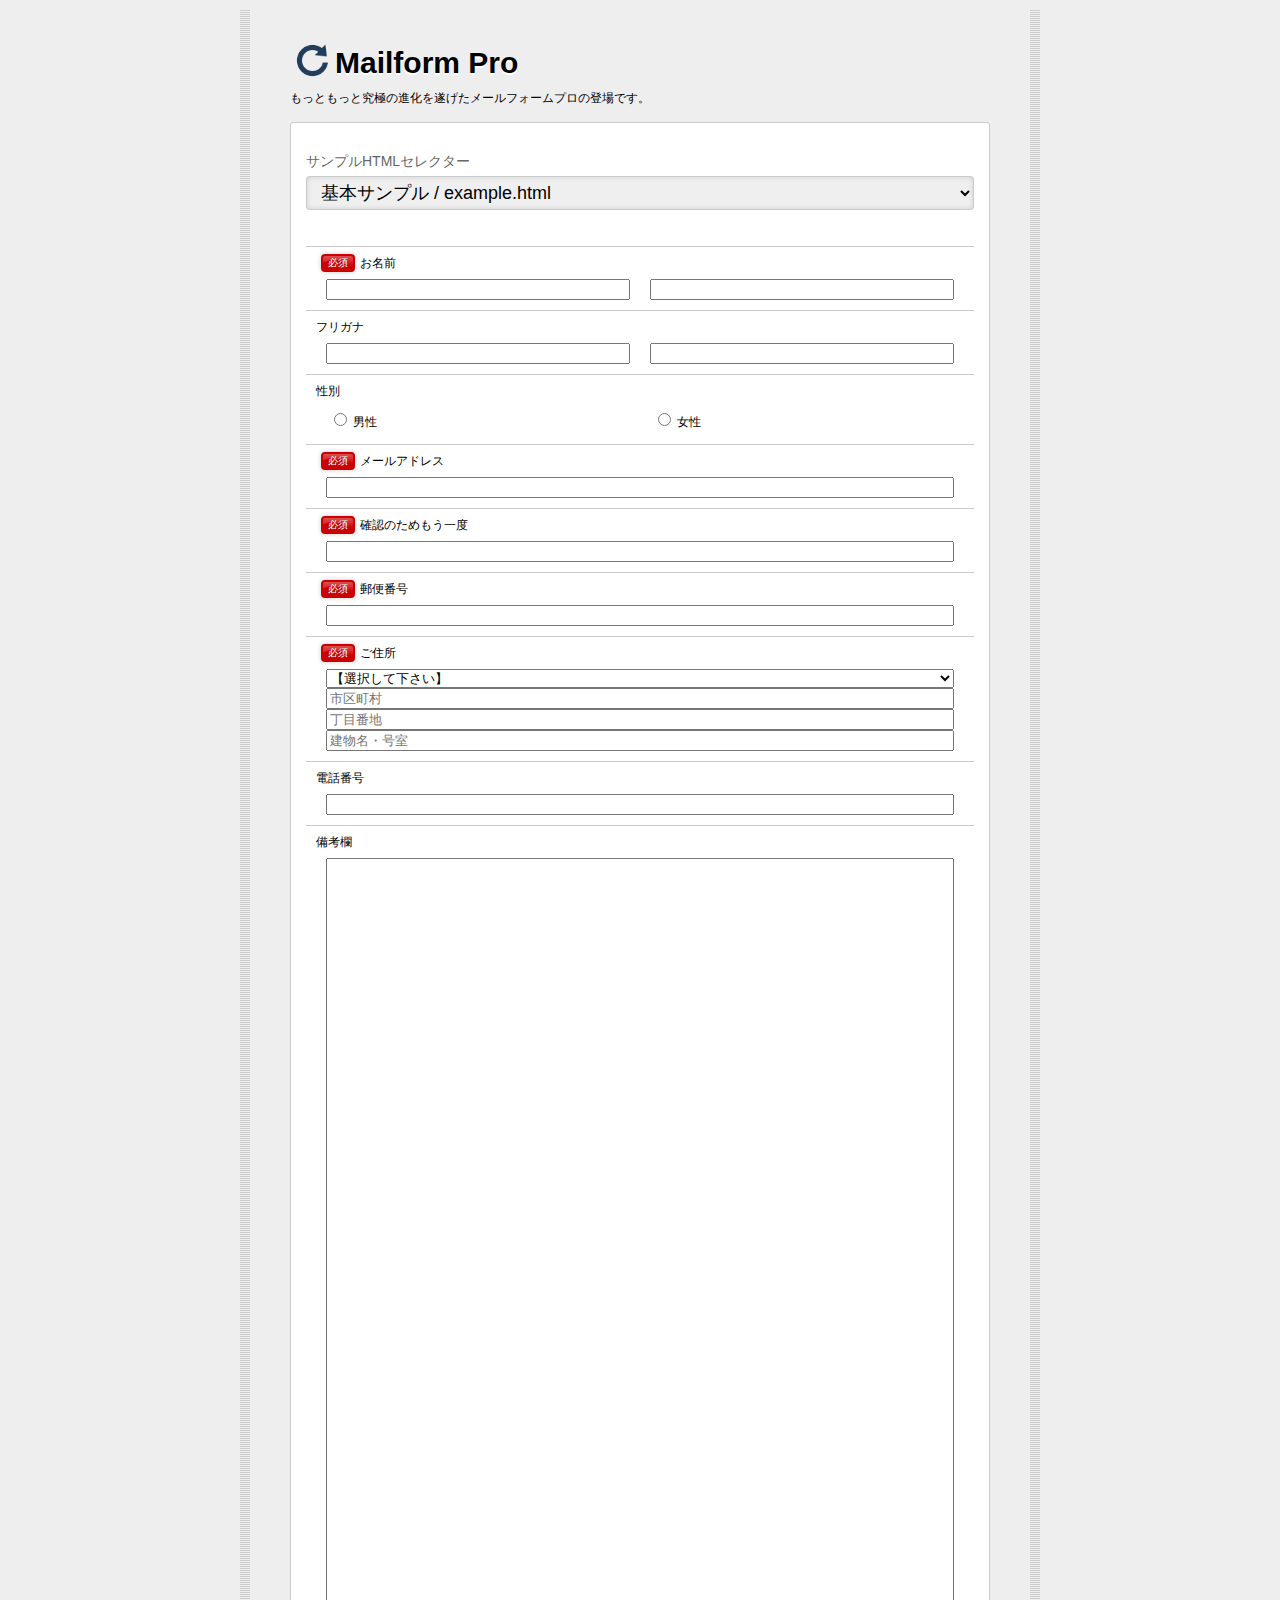
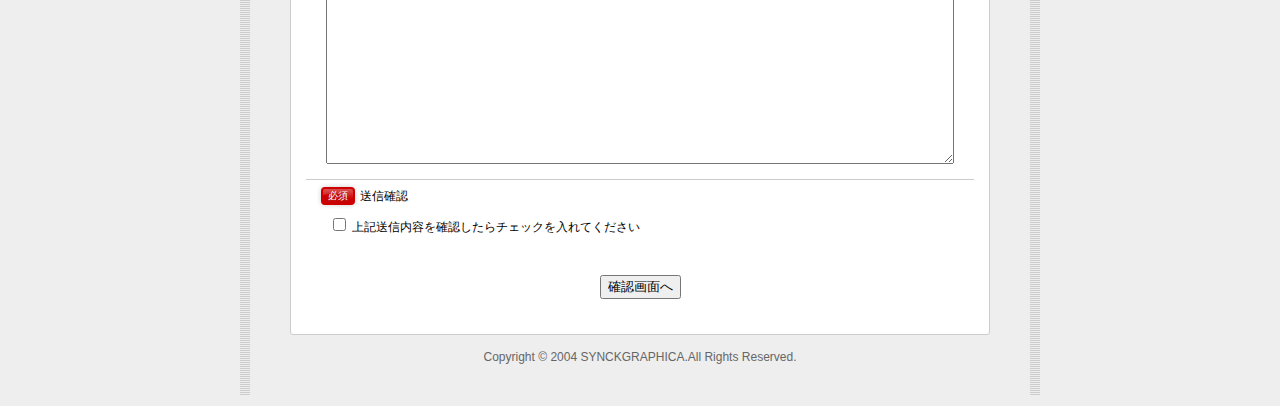
<file: contact/mailform/example.html>
<!DOCTYPE html>
<html xmlns="http://www.w3.org/1999/xhtml" xml:lang="ja" lang="ja">
	<head>
		<meta http-equiv="Content-Type" content="text/html; charset=utf-8">
		<meta name="viewport" content="width=320,initial-scale=1.0,user-scalable=no">
		<title>Mailform Pro</title>
<!--メールフォームプロ用CSS-->
<link rel="stylesheet" href="mfp.statics/mailformpro.css" type="text/css">
<!--/メールフォームプロ用CSS-->
		<link rel="stylesheet" href="mfp.statics/example.css" type="text/css">
	</head>
	<body>
		<div id="wrapper">
			<div id="header">
				<h1>Mailform Pro</h1>
				<p>もっともっと究極の進化を遂げたメールフォームプロの登場です。</p>
			</div>
			
			<div id="container">
				<script type="text/javascript" src="examples/example.js"></script>
<!--メールフォームプロ-->
<form id="mailformpro" action="mailformpro/mailformpro.cgi" method="POST">
	<dl class="mailform">
		<input type="hidden" name="お名前" data-unjoin="姓+ +名+（+セイ+ +メイ+）" value="">
		<dt class="mfp"><span class="must">必須</span>お名前</dt>
		<dd class="mfp">
			<div class="mfp_rows">
				<div class="mfp_col5">
					<input type="text" name="姓" data-kana="セイ" size="15" required="required">
				</div>
				<div class="mfp_col5">
					<input type="text" name="名" data-kana="メイ" size="15" required="required">
				</div>
			</div>
		</dd>
		<dt class="mfp">フリガナ</dt>
		<dd class="mfp">
			<div class="mfp_rows">
				<div class="mfp_col5">
					<input type="text" name="セイ" size="15" data-charcheck="zenkaku">
				</div>
				<div class="mfp_col5">
					<input type="text" name="メイ" size="15" data-charcheck="kana">
				</div>
			</div>
		</dd>
		
		<dt class="mfp">性別</dt>
		<dd class="mfp">
			<div class="mfp_rows">
				<div class="mfp_col5">
					<label><input type="radio" name="性別" value="男性"> 男性</label>
				</div>
				<div class="mfp_col5">
					<label><input type="radio" name="性別" value="女性"> 女性</label>
				</div>
			</div>
		</dd>
		<dt class="mfp"><span class="must">必須</span>メールアドレス</dt>
		<dd class="mfp">
			<div class="mfp_rows">
				<div class="mfp_col10">
					<input type="email" data-type="email" name="email" size="40" required="required">
				</div>
			</div>
		</dd>
		
		<dt class="mfp"><span class="must">必須</span>確認のためもう一度</dt>
		<dd class="mfp">
			<div class="mfp_rows">
				<div class="mfp_col10">
					<input type="email" data-type="email" name="confirm_email" data-post-disable="1" size="40" required="required">
				</div>
			</div>
		</dd>
		
		<dt class="mfp"><span class="must">必須</span>郵便番号</dt>
		<dd class="mfp">
			<input type="hidden" name="ご住所" data-unjoin="〒+郵便番号+\n+都道府県+市区町村+丁目番地" value="">
			<div class="mfp_rows">
				<div class="mfp_col10">
					<input type="text" name="郵便番号" size="30" required="required" data-address="都道府県,市区町村,市区町村" autocomplete="off">
				</div>
			</div>
		</dd>
		<dt class="mfp"><span class="must">必須</span>ご住所</dt>
		<dd class="mfp">
			<div class="mfp_rows">
				<div class="mfp_col10">
					<select name="都道府県" required="required">
						<option value="" selected="selected">【選択して下さい】</option>
						<optgroup label="北海道・東北地方">
							<option value="北海道">北海道</option>
							<option value="青森県">青森県</option>
							<option value="岩手県">岩手県</option>
							<option value="秋田県">秋田県</option>
							<option value="宮城県">宮城県</option>
							<option value="山形県">山形県</option>
							<option value="福島県">福島県</option>
						</optgroup>
						<optgroup label="関東地方">
							<option value="栃木県">栃木県</option>
							<option value="群馬県">群馬県</option>
							<option value="茨城県">茨城県</option>
							<option value="埼玉県">埼玉県</option>
							<option value="東京都">東京都</option>
							<option value="千葉県">千葉県</option>
							<option value="神奈川県">神奈川県</option>
						</optgroup>
						<optgroup label="中部地方">
							<option value="山梨県">山梨県</option>
							<option value="長野県">長野県</option>
							<option value="新潟県">新潟県</option>
							<option value="富山県">富山県</option>
							<option value="石川県">石川県</option>
							<option value="福井県">福井県</option>
							<option value="静岡県">静岡県</option>
							<option value="岐阜県">岐阜県</option>
							<option value="愛知県">愛知県</option>
						</optgroup>
						<optgroup label="近畿地方">
							<option value="三重県">三重県</option>
							<option value="滋賀県">滋賀県</option>
							<option value="京都府">京都府</option>
							<option value="大阪府">大阪府</option>
							<option value="兵庫県">兵庫県</option>
							<option value="奈良県">奈良県</option>
							<option value="和歌山県">和歌山県</option>
						</optgroup>
						<optgroup label="四国地方">
							<option value="徳島県">徳島県</option>
							<option value="香川県">香川県</option>
							<option value="愛媛県">愛媛県</option>
							<option value="高知県">高知県</option>
						</optgroup>
						<optgroup label="中国地方">
							<option value="鳥取県">鳥取県</option>
							<option value="島根県">島根県</option>
							<option value="岡山県">岡山県</option>
							<option value="広島県">広島県</option>
							<option value="山口県">山口県</option>
						</optgroup>
						<optgroup label="九州・沖縄地方">
							<option value="福岡県">福岡県</option>
							<option value="佐賀県">佐賀県</option>
							<option value="長崎県">長崎県</option>
							<option value="大分県">大分県</option>
							<option value="熊本県">熊本県</option>
							<option value="宮崎県">宮崎県</option>
							<option value="鹿児島県">鹿児島県</option>
							<option value="沖縄県">沖縄県</option>
						</optgroup>
					</select>
				</div>
				<div class="mfp_col10">
					<input type="text" name="市区町村" placeholder="市区町村" required="required" size="50">
				</div>
				<div class="mfp_col10">
					<input type="text" name="丁目番地" placeholder="丁目番地" required="required" size="50">
				</div>
				<div class="mfp_col10">
					<input type="text" name="建物名" placeholder="建物名・号室" size="50">
				</div>
			</div>
		</dd>
		<dt class="mfp">電話番号</dt>
		<dd class="mfp">
			<div class="mfp_rows">
				<div class="mfp_col10">
					<input type="tel" data-type="tel" name="電話番号" size="16" data-min="9">
				</div>
			</div>
		</dd>
		
		<dt class="mfp">備考欄</dt>
		<dd class="mfp">
			<div class="mfp_rows">
				<div class="mfp_col10">
					<textarea name="備考欄" rows="60" cols="60"></textarea>
				</div>
			</div>
		</dd>
		
		<dt class="mfp"><span class="must">必須</span>送信確認</dt>
		<dd class="mfp">
			<div class="mfp_rows">
				<div class="mfp_col10">
					<label><input type="checkbox" required="required" data-exc="1" name="送信確認" value="送信チェック済み"> 上記送信内容を確認したらチェックを入れてください</label>
				</div>
			</div>
		</dd>
	</dl>
	<div class="mfp_buttons">
		<button type="submit">確認画面へ</button>
	</div>
</form>
<script type="text/javascript" id="mfpjs" src="mailformpro/mailformpro.cgi" charset="UTF-8"></script>
<!--/メールフォームプロ-->
		</div>
			<div id="footer">
				<p>Copyright &copy; 2004 SYNCKGRAPHICA.All Rights Reserved.</p>
			</div>
		</div>
	</body>
</html>
</file>
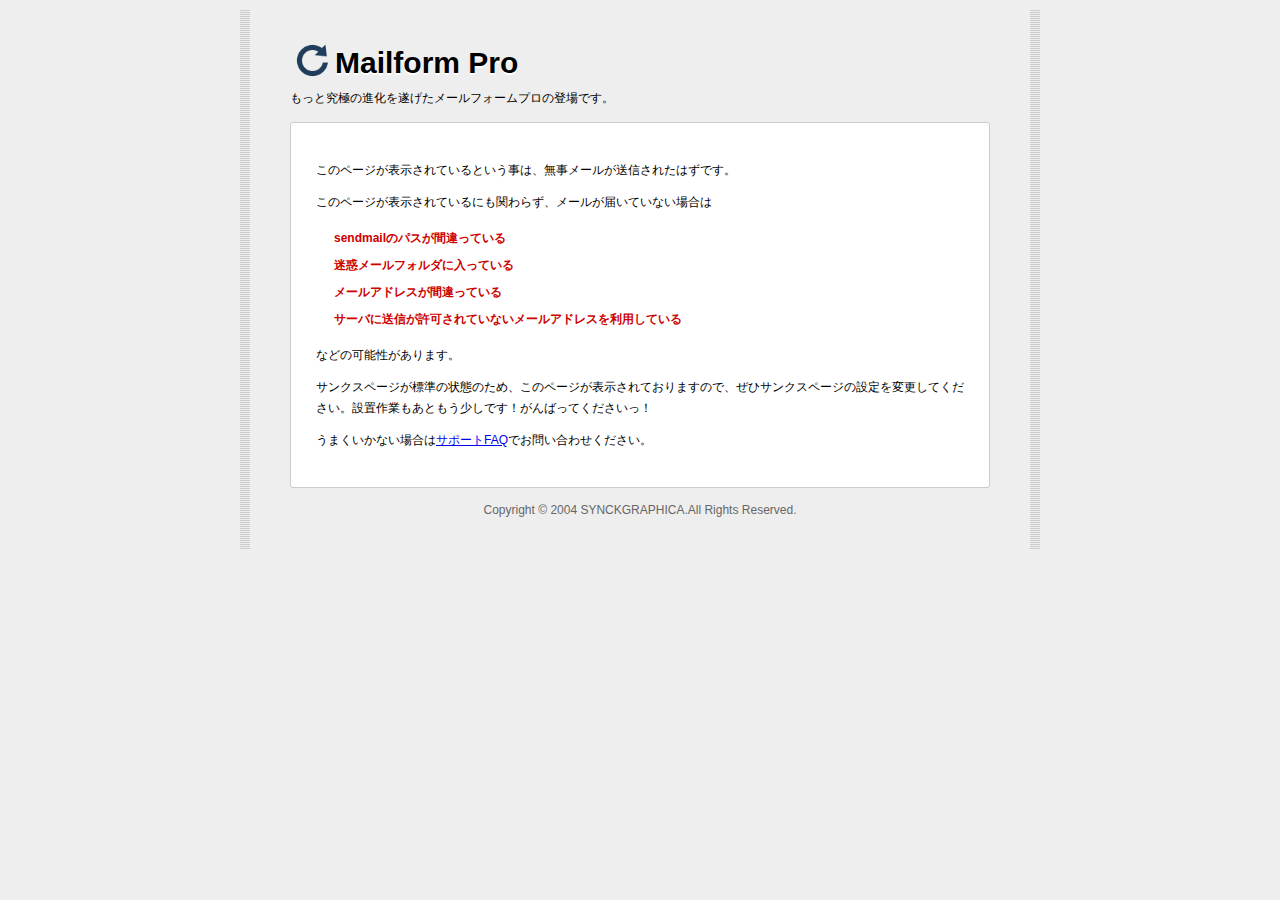
<file: contact/mailform/thanks.html>
<!DOCTYPE html>
<html xmlns="http://www.w3.org/1999/xhtml" xml:lang="ja" lang="ja">
	<head>
		<meta http-equiv="Content-Type" content="text/html; charset=utf-8">
		<meta name="viewport" content="width=320,initial-scale=1.0,user-scalable=no">
		<title>Mailform Pro</title>
		<link rel="stylesheet" href="mfp.statics/mailformpro.css" type="text/css">
		<link rel="stylesheet" href="mfp.statics/example.css" type="text/css">
	</head>
	<body>
		<div id="wrapper">
			<div id="header">
				<h1>Mailform Pro</h1>
				<p>もっと究極の進化を遂げたメールフォームプロの登場です。</p>
			</div>
			<div id="container">
				<div class="mfp_thanks">
					<script type="text/javascript" src="mfp.statics/thanks.js"></script>
					<!-- Googleスプレッドシート連携
					<script type="text/javascript" src="mfp.statics/google.spreadsheet.connect.js"></script>
					-->
					<!-- Paypal ウェブペイメントプラス対応
					<script type="text/javascript" src="mfp.statics/PaypalWebPaymentPlus.js"></script>
					-->
					<p>このページが表示されているという事は、無事メールが送信されたはずです。</p>
					<div id="ThanksComment"></div>
					<p>このページが表示されているにも関わらず、メールが届いていない場合は</p>
					<ul class="mfp_caution">
						<li>sendmailのパスが間違っている</li>
						<li>迷惑メールフォルダに入っている</li>
						<li>メールアドレスが間違っている</li>
						<li>サーバに送信が許可されていないメールアドレスを利用している</li>
					</ul>
					<p>などの可能性があります。</p>
					<p>サンクスページが標準の状態のため、このページが表示されておりますので、ぜひサンクスページの設定を変更してください。設置作業もあともう少しです！がんばってくださいっ！</p>
					<p>うまくいかない場合は<a href="https://www.synck.com/contents/faq/">サポートFAQ</a>でお問い合わせください。</p>
				</div>
			</div>
			<div id="footer">
				<p>Copyright &copy; 2004 SYNCKGRAPHICA.All Rights Reserved.</p>
			</div>
		</div>
	</body>
</html>
</file>
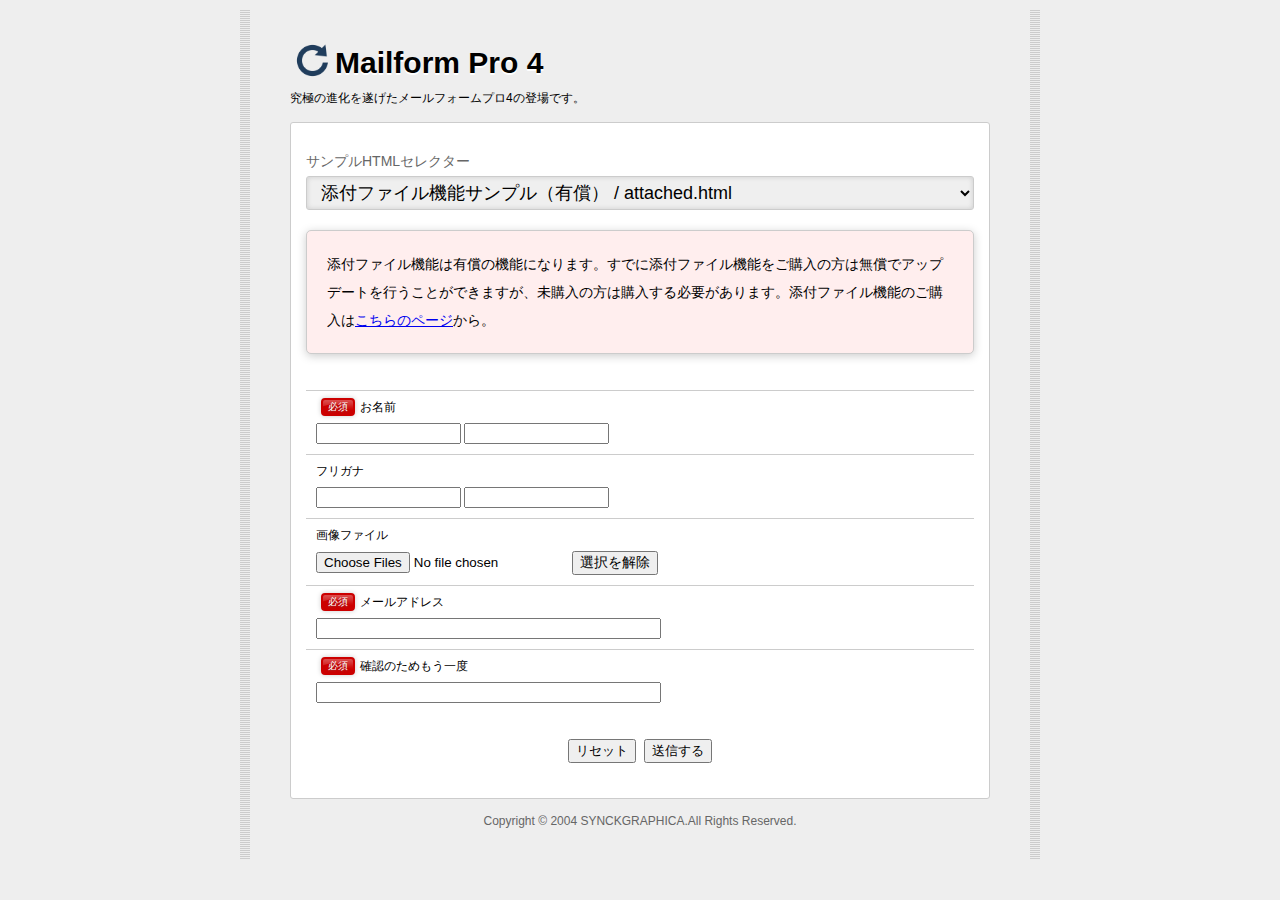
<file: contact/mailform/examples/attached.html>
<!DOCTYPE html>
<html xmlns="http://www.w3.org/1999/xhtml" xml:lang="ja" lang="ja">
	<head>
		<meta http-equiv="Content-Type" content="text/html; charset=utf-8">
		<meta name="viewport" content="width=320,initial-scale=1.0,user-scalable=no">
		<title>Mailform Pro 4</title>
		<link rel="stylesheet" href="../mfp.statics/mailformpro.css" type="text/css">
		<link rel="stylesheet" href="../mfp.statics/example.css" type="text/css">
	</head>
	<body>
		<div id="wrapper">
			<div id="header">
				<h1>Mailform Pro 4</h1>
				<p>究極の進化を遂げたメールフォームプロ4の登場です。</p>
			</div>
			<div id="container">
				<script type="text/javascript" src="example.js"></script>
				<div class="tips">
					<p>添付ファイル機能は有償の機能になります。すでに添付ファイル機能をご購入の方は無償でアップデートを行うことができますが、未購入の方は購入する必要があります。添付ファイル機能のご購入は<a href="https://www.synck.com/products/mfp4a.html">こちらのページ</a>から。</p>
				</div>
			<form id="mailformpro" action="../mailformpro/mailformpro.cgi" method="POST">
					<dl class="mailform">
						<input type="hidden" name="お名前" data-unjoin="姓+ +名+（+セイ+ +メイ+）" value="">
						<dt class="mfp"><span class="must">必須</span>お名前</dt>
						<dd class="mfp">
							<input type="text" name="姓" data-kana="セイ" size="15" data-format="$1 様" required="required"> <input type="text" name="名" data-kana="メイ" size="15" required="required">
						</dd>
						<dt class="mfp">フリガナ</dt>
						<dd class="mfp"><input type="text" name="セイ" size="15" data-charcheck="kana"> <input type="text" name="メイ" size="15" data-charcheck="kana"></dd>
						
						<dt class="mfp">画像ファイル</dt>
						<dd class="mfp">
							<input type="file" name="画像ファイル" data-max="5" accept=".jpg,.jpeg,.gif,.pdf,.txt" data-size-max="1024000" multiple>
							<button type="button" id="reset_画像ファイル" class="mfp_attached_reset">選択を解除</button>
						</dd>
						
						<dt class="mfp"><span class="must">必須</span>メールアドレス</dt>
						<dd class="mfp"><input type="email" data-type="email" name="email" size="40" required="required"></dd>
						<dt class="mfp"><span class="must">必須</span>確認のためもう一度</dt>
						<dd class="mfp"><input type="email" data-type="email" name="confirm_email" size="40" required="required"></dd>
					</dl>
					<div class="mfp_buttons">
						<button type="reset">リセット</button>&nbsp;&nbsp;<button type="submit">送信する</button>
					</div>
				</form>
				<script type="text/javascript" id="mfpjs" src="../mailformpro/mailformpro.cgi" charset="UTF-8"></script>
			</div>
			<div id="footer">
				<p>Copyright &copy; 2004 SYNCKGRAPHICA.All Rights Reserved.</p>
			</div>
		</div>
	</body>
</html>
</file>
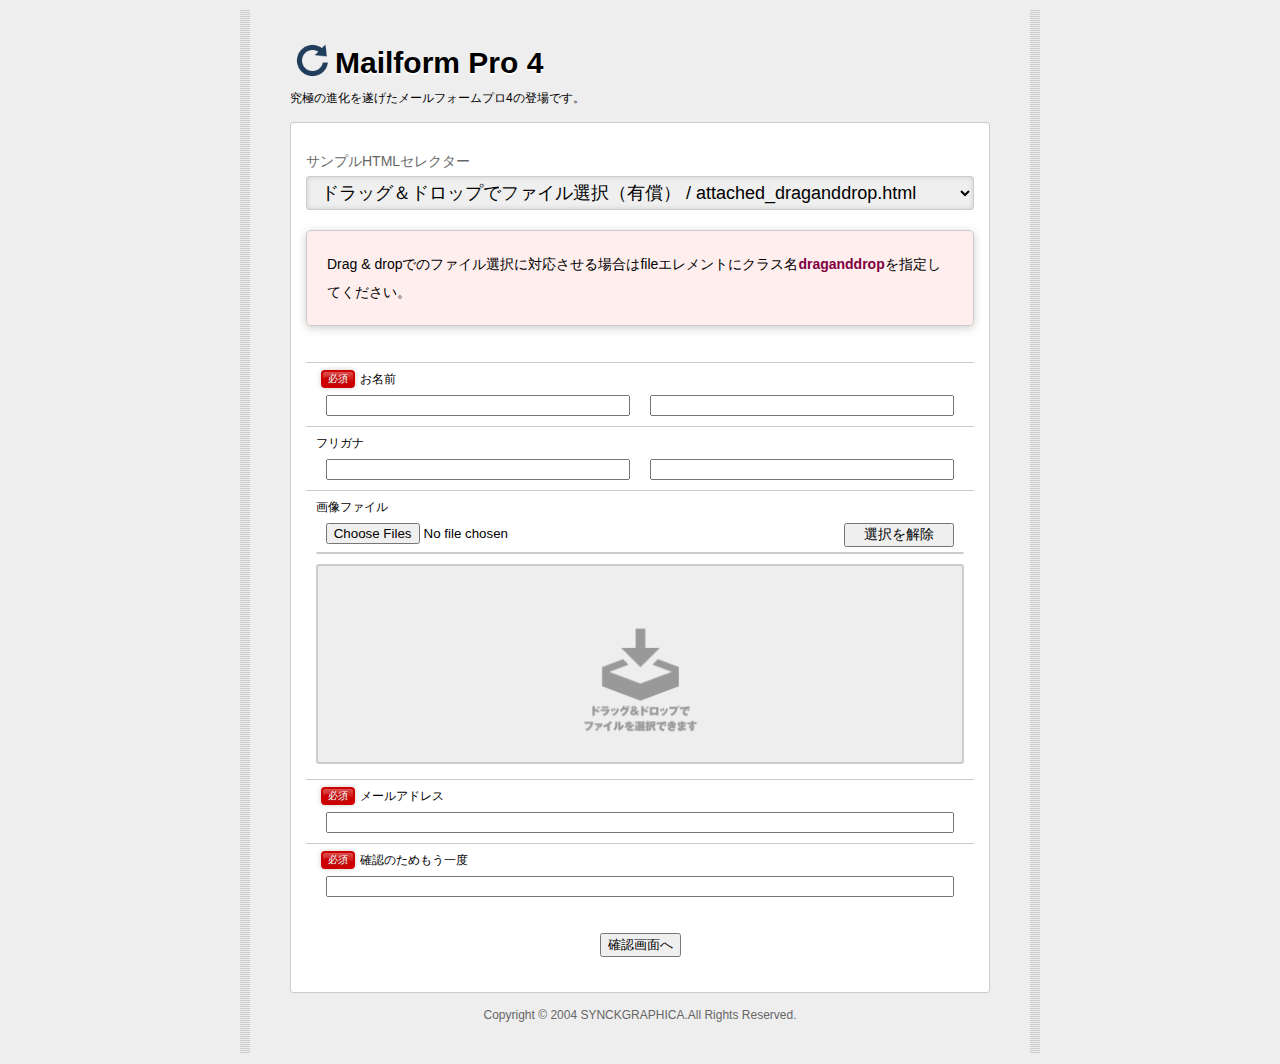
<file: contact/mailform/examples/attached_draganddrop.html>
<!DOCTYPE html>
<html xmlns="http://www.w3.org/1999/xhtml" xml:lang="ja" lang="ja">
	<head>
		<meta http-equiv="Content-Type" content="text/html; charset=utf-8">
		<meta name="viewport" content="width=320,initial-scale=1.0,user-scalable=no">
		<title>Mailform Pro 4</title>
		<link rel="stylesheet" href="../mfp.statics/mailformpro.css" type="text/css">
		<link rel="stylesheet" href="../mfp.statics/example.css" type="text/css">
	</head>
	<body>
		<div id="wrapper">
			<div id="header">
				<h1>Mailform Pro 4</h1>
				<p>究極の進化を遂げたメールフォームプロ4の登場です。</p>
			</div>
			<div id="container">
				<script type="text/javascript" src="example.js"></script>
				<div class="tips">
					<p>Drag &amp; dropでのファイル選択に対応させる場合はfileエレメントにクラス名<strong>draganddrop</strong>を指定してください。</p>
				</div>
<!--メールフォームプロ-->
<form id="mailformpro" action="../mailformpro/mailformpro.cgi" method="POST">
	<dl class="mailform">
		<input type="hidden" name="お名前" data-unjoin="姓+ +名+（+セイ+ +メイ+）" value="">
		<dt class="mfp"><span class="must">必須</span>お名前</dt>
		<dd class="mfp">
			<div class="mfp_rows">
				<div class="mfp_col5">
					<input type="text" name="姓" data-kana="セイ" size="15" required="required">
				</div>
				<div class="mfp_col5">
					<input type="text" name="名" data-kana="メイ" size="15" required="required">
				</div>
			</div>
		</dd>
		<dt class="mfp">フリガナ</dt>
		<dd class="mfp">
			<div class="mfp_rows">
				<div class="mfp_col5">
					<input type="text" name="セイ" size="15" data-charcheck="zenkaku">
				</div>
				<div class="mfp_col5">
					<input type="text" name="メイ" size="15" data-charcheck="kana">
				</div>
			</div>
		</dd>
		
		<dt class="mfp">画像ファイル</dt>
		<dd class="mfp">
			<div class="mfp_rows">
				<div class="mfp_col8">
					<input type="file" name="画像ファイル" data-max="5" accept=".jpg,.jpeg,.gif,.pdf,.txt" data-size-max="1024000" multiple>
				</div>
				<div class="mfp_col2">
					<button type="button" id="reset_画像ファイル" class="mfp_attached_reset">選択を解除</button>
				</div>
			</div>
			<div class="mfp_rows">
				<div id="filelist_画像ファイル" class="mfp_col10 mfp_attached_filelist">
					
				</div>
				<div id="draganddrop_画像ファイル" class="mfp_col10 mfp_draganddrop">
					
				</div>
			</div>
		</dd>
		
		<dt class="mfp"><span class="must">必須</span>メールアドレス</dt>
		<dd class="mfp">
			<div class="mfp_rows">
				<div class="mfp_col10">
					<input type="email" data-type="email" name="email" size="40" required="required">
				</div>
			</div>
		</dd>
		
		<dt class="mfp"><span class="must">必須</span>確認のためもう一度</dt>
		<dd class="mfp">
			<div class="mfp_rows">
				<div class="mfp_col10">
					<input type="email" data-type="email" name="confirm_email" data-post-disable="1" size="40" required="required">
				</div>
			</div>
		</dd>
	</dl>
	<div class="mfp_buttons">
		<button type="submit">確認画面へ</button>
	</div>
</form>
<script type="text/javascript" id="mfpjs" src="../mailformpro/mailformpro.cgi" charset="UTF-8"></script>
			</div>
			<div id="footer">
				<p>Copyright &copy; 2004 SYNCKGRAPHICA.All Rights Reserved.</p>
			</div>
		</div>
	</body>
</html>
</file>
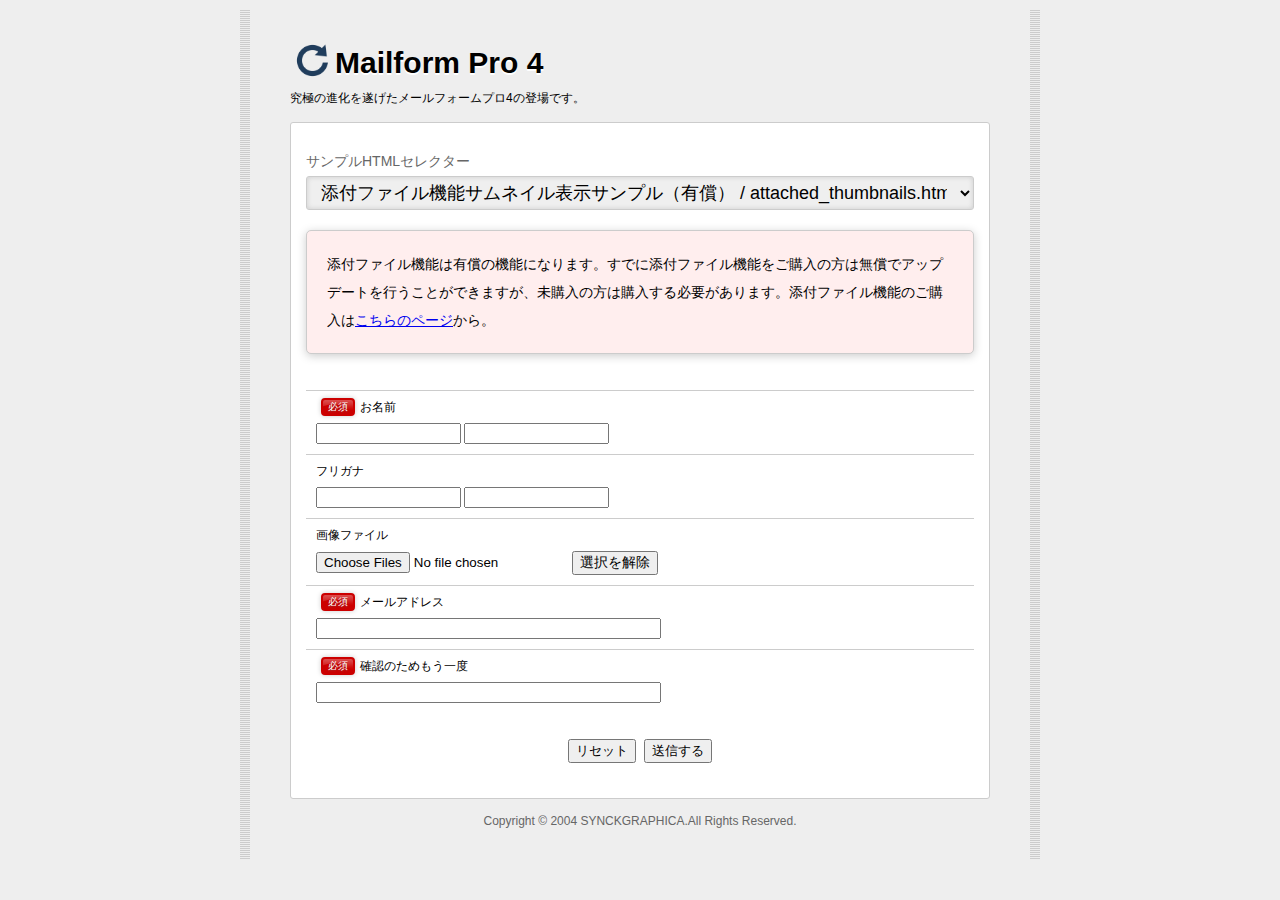
<file: contact/mailform/examples/attached_thumbnails.html>
<!DOCTYPE html>
<html xmlns="http://www.w3.org/1999/xhtml" xml:lang="ja" lang="ja">
	<head>
		<meta http-equiv="Content-Type" content="text/html; charset=utf-8">
		<meta name="viewport" content="width=320,initial-scale=1.0,user-scalable=no">
		<title>Mailform Pro 4</title>
		<link rel="stylesheet" href="../mfp.statics/mailformpro.css" type="text/css">
		<link rel="stylesheet" href="../mfp.statics/example.css" type="text/css">
	</head>
	<body>
		<div id="wrapper">
			<div id="header">
				<h1>Mailform Pro 4</h1>
				<p>究極の進化を遂げたメールフォームプロ4の登場です。</p>
			</div>
			<div id="container">
				<script type="text/javascript" src="example.js"></script>
				<div class="tips">
					<p>添付ファイル機能は有償の機能になります。すでに添付ファイル機能をご購入の方は無償でアップデートを行うことができますが、未購入の方は購入する必要があります。添付ファイル機能のご購入は<a href="https://www.synck.com/products/mfp4a.html">こちらのページ</a>から。</p>
				</div>

			<form id="mailformpro" action="../mailformpro/mailformpro.cgi" method="POST">
					<dl class="mailform">
						<input type="hidden" name="お名前" data-unjoin="姓+ +名+（+セイ+ +メイ+）" value="">
						<dt class="mfp"><span class="must">必須</span>お名前</dt>
						<dd class="mfp">
							<input type="text" name="姓" data-kana="セイ" size="15" data-format="$1 様" required="required"> <input type="text" name="名" data-kana="メイ" size="15" required="required">
						</dd>
						<dt class="mfp">フリガナ</dt>
						<dd class="mfp"><input type="text" name="セイ" size="15" data-charcheck="kana"> <input type="text" name="メイ" size="15" data-charcheck="kana"></dd>
						
						<dt class="mfp">画像ファイル</dt>
						<dd class="mfp">
							<input type="file" name="画像ファイル" data-max="5" accept=".jpg,.jpeg,.gif,.pdf,.txt" data-size-max="1024000" multiple>
							<button type="button" id="reset_画像ファイル" class="mfp_attached_reset">選択を解除</button>
							<div id="thumbnails_画像ファイル" class="mfp_attached_thumbnails"></div>
						</dd>
						
						<dt class="mfp"><span class="must">必須</span>メールアドレス</dt>
						<dd class="mfp"><input type="email" data-type="email" name="email" size="40" required="required"></dd>
						<dt class="mfp"><span class="must">必須</span>確認のためもう一度</dt>
						<dd class="mfp"><input type="email" data-type="email" name="confirm_email" size="40" required="required"></dd>
					</dl>
					<div class="mfp_buttons">
						<button type="reset">リセット</button>&nbsp;&nbsp;<button type="submit">送信する</button>
					</div>
				</form>
				<script type="text/javascript" id="mfpjs" src="../mailformpro/mailformpro.cgi" charset="UTF-8"></script>
			</div>
			<div id="footer">
				<p>Copyright &copy; 2004 SYNCKGRAPHICA.All Rights Reserved.</p>
			</div>
		</div>
	</body>
</html>
</file>
<file: contact/mailform/mfp.statics/mailformpro.css>
@charset "UTF-8";

body {
	overflow-x: hidden;
}
div#mfp_hidden {
	overflow: hidden;
	width: 1px;
	height: 1px;
	padding: 0px;
	margin: 0px;
}
div#mfp_hidden input {
	margin: 10px;
}
div.mfp_thanks {
	padding: 30px;
}
div.mfp_thanks p {
	line-height: 1.7em;
}
div.mfp_thanks ul.mfp_caution {
	margin: 0px;
	padding: 0px;
}
div.mfp_thanks ul.mfp_caution li {
	display: block;
	color: #C00;
	margin: 0px;
	padding: 5px 0px;
}
div#mfp_thanks {
	text-align: center;
	font-size: 18px;
	padding: 20px 0px;
}
div#mfp_thanks strong {
	color: #C00;
	font-size: 24px;
}
form#mailformpro {
	padding: 10px 0px;
}
form#mailformpro dl dt {
	/*float: left;
	width: 160px;
	clear: both;
	font-size: 12px;
	padding: 10px 0px;
	text-align: right;
	border-top: solid 1px #CCC;
	margin: 0px;*/
}
form#mailformpro dl dd {
	/*border-top: solid 1px #CCC;
	margin: 0px;
	padding: 10px 5px 20px 170px;
	font-size: 12px;
	line-height: 1.5em;
	text-align: left;*/
}
form#mailformpro dl dd ul,form#mailformpro dl dd ol {
	margin: 0px;
	padding: 0px;
}
form#mailformpro dl dd ul li,form#mailformpro dl dd ol li {
	margin: 0px;
	padding: 0px;
	list-style: none;
}
.must {
	display: block;
	background-color: #C00;
	border: solid 2px #C00;
	text-shadow: 0px 1px 2px #933;
	padding: 2px 5px;
	font-size: 10px;
	color: #FFF;
	float: left;
	margin: 0px 5px;
	border-radius: 4px;
	box-shadow: 0px 0px 5px #CCC;
	background-image: url(_images/mfp_header.png);
	background-size: 100% 100%;
}
.optionally {
	display: block;
	background-color: #06C;
	border: solid 2px #06C;
	text-shadow: 0px 1px 2px #933;
	padding: 2px 5px;
	font-size: 10px;
	color: #FFF;
	float: left;
	margin: 0px 5px;
	border-radius: 4px;
	box-shadow: 0px 0px 5px #CCC;
	background-image: url(_images/mfp_header.png);
	background-size: 100% 100%;
}
form#mailformpro label {
	border-radius: 3px;
	margin: 3px;
	display: inline-block;
	white-space: nowrap;
}
form#mailformpro label.mfp_checked {
	padding: 3px;
	border: solid 1px #CCC;
	background-color: #E8EEF9;
	box-shadow: 0px 1px 3px #CCC inset;
}
form#mailformpro label.mfp_not_checked {
	padding: 3px;
	border: solid 1px #EEE;
}
table#mfp_confirm_table {
	border-spacing: 0px;
	border-collapse: collapse;
	width: 100%;
}
table#mfp_confirm_table tr.mfp_colored {
	background-color: #F6F7F9;
}
table#mfp_confirm_table tr.mfp_achroma {
	background-color: #FFF;
}
table#mfp_confirm_table tr th,table#mfp_confirm_table tr td {
	text-align: left;
	font-size: 12px;
	border-top: solid 1px #CCC;
	padding: 5px 10px;
}
table#mfp_confirm_table tr th {
	white-space: nowrap;
	width: 200px;
}
table#mfp_confirm_table tr td {
	line-height: 1.5em;
	word-break: break-all;
}
div#mfp_phase_confirm {
	clear: both;
}
div#mfp_phase_confirm h4 {
	font-size: 36px;
	padding: 10px 0px 0px 0px;
	text-align: center;
}
div#mfp_phase_confirm div#mfp_phase_confirm_inner {
}
div#mfp_overlay {
	position: absolute;
	display: none;
	z-index: 10001;
}
div#mfp_overlay_inner {
	background-color: #FFF;
	padding: 15px;
	margin: 0px auto;
	border-radius: 5px;
	box-shadow: 0px 0px 10px #000;
	width: 640px;
	max-width: 90%;
}
div#mfp_overlay_background {
	background-color: #000;
	position: absolute;
	display: none;
	z-index: 10000;
}
div#mfp_loading_screen {
	z-index: 20000;
	opacity: 0.8;
	display: none;
	background-color: #000;
	position: absolute;
}
div#mfp_loading {
	z-index: 20001;
	position: absolute;
	display: none;
	width: 40px;
	height: 40px;
	background-image: url(_images/mfp_loading.gif);
}
.mfp_colored {
	background-color: #F6F7F9;
}
.mfp_achroma {
	background-color: #FFF;
}
div.mfp_err {
	clear: both;
	display: none;
	text-align: left;
	margin: 5px 0px 0px 0px;
	padding: 3px 0px 5px 17px;
	color: #F00;
	font-size: 12px;
	line-height: normal;
	background-image: url(_images/mfp_error.gif);
	background-repeat: no-repeat;
	background-position: 0px 1px;
}
.mfp_parent_error {
	border: solid 2px #F00;
}
.problem {
	background-color: #FCC;
}
div#mfp_error {
	background-color: #FEE;
	border: solid 1px #F00;
	padding: 10px;
	display: none;
}
div#mfp_error p {
	padding: 0px;
	margin: 0px;
	font-size: 14px;
	text-align: center;
}
div#mfp_error p strong {
	font-size: 18px;
	color: #F00;
}
div#mfp_warning {
	background-color: #FEE;
	border: solid 1px #F00;
	padding: 10px;
	display: none;
	border-radius: 5px;
}
div#mfp_warning p {
	padding: 0px;
	margin: 0px;
	font-size: 14px;
	text-align: center;
}
div#mfp_warning p strong {
	font-size: 18px;
	color: #F00;
}
div#mfp_price {
	color: #C00;
	font-size: 36px;
	padding: 10px;
	font-weight: bolder;
}
div#mfp_price span {
	color: #666;
	font-size: 12px;
	font-weight: normal;
}
button.mfp_next,button.mfp_prev {
	font-size: 18px;
	margin: 10px;
	padding: 5px 10px;
}
button.mfp_next {
	float: right;
}
button.mfp_prev {
	float: left;
}
ul#mfp_phase_stat {
	padding: 10px;
	text-align: center;
}
ul#mfp_phase_stat li {
	display: inline-block;
	padding: 8px 15px;
	border-radius: 5px;
	margin: 0px 5px;
	list-style: none;
	font-size: 14px;
}
ul#mfp_phase_stat li.mfp_phase_arrow {
	box-shadow: none;
	color: #999;
	padding: 8px 0px;
}
ul#mfp_phase_stat li.mfp_active_phase {
	box-shadow: 0px 1px 6px #000;
	background-image: url(_images/mfp_header.png);
	background-size: 100% 100%;
	background-color: #0068B7;
	border: solid 2px #0068B7;
	font-weight: bolder;
	color: #FFF;
	text-shadow: 0px 1px 3px #000;
}
ul#mfp_phase_stat li.mfp_inactive_phase {
	background-image: url(_images/mfp_header.png);
	background-size: 100% 100%;
	background-color: #EEE;
	border: solid 2px #EEE;
	color: #999;
	box-shadow: 0px 1px 6px #CCC;
}
div#mfp_shopping_cart {
	border: solid 1px #CCC;
	margin: 0px;
	padding: 0px;
}
div#mfp_shopping_cart p {
	margin: 0px;
	text-align: center;
	padding: 20px 10px;
	font-size: 12px;
	background-color: #FEE;
}
table.mfp_shoppingcart {
	border-spacing: 0px;
	border-collapse: collapse;
	width: 100%;
}
table.mfp_shoppingcart thead tr td {
	background-color: #EEE;
	border-bottom: solid 1px #CCC;
	text-align: center;
	font-size: 12px;
	padding: 5px;
}
table.mfp_shoppingcart tbody tr th,table.mfp_shoppingcart tbody tr td {
	font-size: 12px;
	padding: 5px;
	border-bottom: solid 1px #CCC;
}
table.mfp_shoppingcart tbody tr td select {
	display: block;
	margin: 0px auto;
	text-align: center;
}
table.mfp_shoppingcart tbody tr td select option {
	text-align: center;
}
table.mfp_shoppingcart tbody tr th span {
	display: block;
	font-weight: normal;
	font-size: 10px;
	color: #666;
	padding: 3px 0px;
}
table.mfp_shoppingcart tfoot tr td {
	padding: 5px;
	font-size: 16px;
	font-weight: bolder;
	color: #900;
}
td.msc_price {
	font-size: 12px;
	text-align: right;
}
div.mfp_buttons {
	clear: both;
	padding: 10px 0px;
	text-align: center;
}
div.mfp_buttons button#mfp_button_send {
}
div.mfp_buttons button#mfp_button_cancel {
}
.imagebutton {
	margin: 0px;
	padding: 0px;
	border: none;
	outline: none;
	background: none;
}
.mfp_element_all {
	max-width: 90%;
}
.mfp_element_text,
.mfp_element_number,
.mfp_element_select-one,
.mfp_element_email,
.mfp_element_tel,
.mfp_element_textarea,
.mfp_element_date,
.mfp_element_password {
	/*border: solid 1px #CCC;
	border-radius: 3px;
	box-shadow: 0px 0px 5px #CCC inset;
	padding: 3px 8px;
	margin: 2px;
	vertical-align: middle;*/
}
.mfp_element_checkbox,
.mfp_element_radio {
	vertical-align: middle;
	margin: 0px 2px;
}
.mfp_element_file {
	font-size: 12px;
	display: inline-block;
	padding: 10px 10px;
	vertical-align: middle;
	border: solid 1px #CCC;
	border-radius: 3px;
	box-shadow: 0px 0px 5px #CCC inset;
	background: #EEE;
}
.mfp_element_submit,.mfp_element_reset,.mfp_element_button,button.mfp_next,button.mfp_prev {
	/*border-radius: 5px;
	padding: 5px 10px;
	border: solid 1px #CCC;
	background: gradient(linear, center top, center bottom, from(#EEE), to(#CCC));
	background: -webkit-gradient(linear, center top, center bottom, from(#EEE), to(#CCC));
	background: -moz-linear-gradient(top, #EEE, #CCC);
	background: -ms-linear-gradient(top, #EEE 0%, #CCC 100%);
	text-shadow: 0px 2px 0px #FFF;
	font-size: 18px;
	cursor: pointer;
	outline: none;*/
}
.mfp_element_reset {
	color: #333;
}
.mfp_element_submit:hover,.mfp_element_reset:hover,.mfp_element_button:hover,button.mfp_next:hover,button.mfp_prev:hover {
	/*background: gradient(linear, center top, center bottom, from(#FFF), to(#CCC));
	background: -webkit-gradient(linear, center top, center bottom, from(#FFF), to(#CCC));
	background: -moz-linear-gradient(top, #FFF, #CCC);
	background: -ms-linear-gradient(top, #FFF 0%, #CCC 100%);
	box-shadow: 0px 2px 15px #CCC;*/
}
button.mfp_next,button.mfp_prev {
	font-size: 14px;
}
input#mfp_reserve_item,input#mfp_reserve_date {
	display: none;
}
div#mfp_reserve_wrapper {
	position: relative;
	overflow: hidden;
	border: solid 1px #CCC;
}
div#mfp_reserve_inner {
	position: relative;
	padding: 0px 0px 0px 100px;
	overflow: auto;
}
div#mfp_reserve_wrapper table {
	border-spacing: 0px;
	border-collapse: collapse;
}
div#mfp_reserve_wrapper table.mfp_reserve_table_label {
	position: absolute;
	top: 0px;
	left: 0px;
	width: 100px;
	background-color: #FEE;
	z-index: 100;
}
div#mfp_reserve_wrapper table.mfp_reserve_table_value {
	padding: 0px 0px 0px 0px;
}
div#mfp_reserve_wrapper table.mfp_reserve_table_value tr td.mfp_reserve_active,
div#mfp_reserve_wrapper table.mfp_reserve_table_value tr td.mfp_reserve_warning {
	cursor: pointer;
}
div#mfp_reserve_wrapper table.mfp_reserve_table_value tr td.mfp_reserve_active:hover,
div#mfp_reserve_wrapper table.mfp_reserve_table_value tr td.mfp_reserve_warning:hover {
	background-color: #E8EEF9;
}
div#mfp_reserve_wrapper table.mfp_reserve_table_value tr td.mfp_reserve_current {
	background-color: #0068B7;
	color: #FFF;
}
td.mfp_reserve_disabled {
	background-color: #CCC;
}
td.mfp_reserve_warning {
	background-color: #FFC;
}
div#mfp_reserve_wrapper table tr td,div#mfp_reserve_wrapper table tr th {
	border: solid 1px #CCC;
	padding: 0px 5px;
	font-size: 12px;
	text-align: center;
	font-family: Osaka,"ＭＳ Ｐゴシック","MS PGothic",Sans-Serif;
	font-weight: normal;
	height: 20px;
	text-align: left;
}
td.mfp_reserve_week_0 {
	color: #F00;
	background-color: #FEE;
}
td.mfp_reserve_week_6 {
	color: #00F;
	background-color: #EEF;
}
div.mfp_ok {
	border-radius: 5px;
	background-color: #090;
	border: solid 1px #090;
	display: inline-block;
	line-height: 1.5em;
	padding: 0px 5px;
	margin: 0px 2px;
	color: #FFF;
	font-size: 10px;
	background-image: url(_images/mfp_header.png);
	background-size: 100% 100%;
	display: none;
}
div.prefcodeWrapper {
	position: relative;
}
div.prefcodeResult {
	position: absolute;
	top: 0px;
	left: 0px;
	padding: 5px;
	border: solid 1px #CCC;
	background-color: #FFF;
	box-shadow: 0px 0px 5px #CCC;
	display: none;
}
div.prefcodeResult div {
	cursor: pointer;
}
div.prefcodeResult div:hover {
	background-color: #C9EBFB;
}
div.prefcodeResult div.prefcodeNext {
	background-color: #EEE;
	text-align: center;
}
div.prefLoading {
	padding: 60px 100px;
	background: url(_images/mfp_zip_loading.gif) no-repeat center center;
}
div.mfpSuggestWrapper {
	position: relative;
}
div.mfpSuggestResult {
	position: absolute;
	top: 0px;
	left: 0px;
	padding: 5px;
	border: solid 1px #CCC;
	background-color: #FFF;
	box-shadow: 0px 0px 5px #CCC;
	display: none;
}
div.mfpSuggestResult div {
	cursor: pointer;
}
div.mfpSuggestResult div:hover {
	background-color: #C9EBFB;
}
div.mfpSuggestResult div.mfpSuggestNext {
	background-color: #EEE;
	text-align: center;
}
div.prefLoading {
	padding: 60px 100px;
	background: url(_images/mfp_zip_loading.gif) no-repeat center center;
}
.hidefield {
	height: 0px;
	overflow: hidden;
}
.showfield {
	height: auto;
	overflow: visible;
}
div.mfp_attached_thumbnails {
	display: none;
	padding: 5px;
	margin: 5px auto;
	border: solid 1px #CCC;
	border-radius: 3px;
	box-shadow: 0px 0px 5px #CCC inset;
	background: #EEE;
}
div.mfp_attached_thumbnails ul {
	margin: 0px;
	padding: 0px;
}
form#mailformpro dl dd div.mfp_attached_thumbnails ul li {
	display: inline-block;
	vertical-align: top;
	padding: 0px;
	border: solid 4px #FFF;
	margin: 5px;
	box-shadow: 0px 2px 5px #999;
}
form#mailformpro dl dd div.mfp_attached_thumbnails ul li a {
	display: block;
	max-height: 100px;
	overflow: hidden;
}
div.mfp_attached_thumbnails ul li a img {
	display: block;
	max-width: 80px;
}
button.mfp_attached_reset {
	font-size: 14px;
}
div.mfp_attached_filelist {
}
div.mfp_draganddrop {
	margin: 5px auto;
	width: 100%;
	height: 200px;
	border: solid 2px #CCC;
	border-radius: 3px;
	background: url(_images/draganddrop.png) no-repeat center center #EEE;
	background-size: auto 80%;
}
div.mfp_dragover {
	border: solid 2px #0068B7;
	background-color: #FFF;
}
div.mfp_attached_filelist {
	margin: 5px auto;
	padding: 5px;
	width: 100%;
	border: solid 1px #CCC;
	border-radius: 3px;
}
form#mailformpro dl dd div.mfp_attached_filelist ul,
div.mfp_attached_filelist ul {
	padding: 5px;
}
form#mailformpro dl dd div.mfp_attached_filelist ul li,
div.mfp_attached_filelist ul li {
	padding: 5px 5px 5px 2em;
	background: url(_images/file.png) no-repeat 5px center;
	background-size: 1.3em 1.3em;
	display: inline-block;
	margin-right: 1em;
}
form#mailformpro dl dd div.mfp_attached_filelist ul li:last-child,
div.mfp_attached_filelist ul li:last-child {
	border: none;
}
div.mfp_guide {
	position: relative;
	width: 1px;
	height: 1px;
}
div.mfp_guide div {
	position: absolute;
	bottom: 0px;
	left: 0px;
	margin-top: -2em;
	white-space: nowrap;
	border-radius: 5px;
	padding: 5px 10px;
	line-height: 1em;
	font-size: 12px;
	color: #FFF;
	font-weight: bolder;
	background: #F00;
	display: none;
}
div#mfp_numticket_wrapper,
div#mfp_numticket_wrapper * {
	box-sizing: border-box;
	padding: 0;
	margin: 0;
}
div#mfp_numticket_wrapper {
	clear: both;
	padding: 15px;
}
div#mfp_numticket_wrapper section#numticket_message_wrapper {
	border: solid 3px #F00;
	border-radius: 5px;
	background: #FEE;
	padding: 15px;
	font-size: 16px;
	line-height: 1.7em;
	margin: 5px auto;
}
div#mfp_numticket_wrapper section#numticket_waitTime {
	border: solid 3px #CCC;
	border-radius: 5px;
	background: #FFF;
	padding: 15px;
	font-size: 16px;
	margin: 10px auto;
}
div#mfp_numticket_wrapper section#numticket_waitTime strong {
	font-size: 32px;
	display: block;
	text-align: center;
}
div#mfp_numticket_wrapper section#numticket_waitTime p.numticket_center {
	text-align: center;
}
div.mfp_traffic_status {
	max-width: 460px;
	margin: 10px auto;
	border: solid 1px #CCC;
	border-radius: 3px;
	padding: 15px;
}
div.mfp_traffic_status h3 {
	padding: 0;
	margin: 0;
	font-size: 16px;
	font-weight: normal;
	color: #999;
}
div.mfp_traffic_status table {
	text-align: center;
	width: 100%;
}
div#wrapper div.mfp_traffic_status table tr th,
div#wrapper div.mfp_traffic_status table tr td,
div.mfp_traffic_status table td,
div.mfp_traffic_status table th {
	border: none;
	padding: 0;
}
div#wrapper div.mfp_traffic_status table tr td,
div.mfp_traffic_status table td {
	padding: 0 2px;
}
div#wrapper div.mfp_traffic_status table tr th,
div.mfp_traffic_status table th {
	border-top: solid 1px #CCC;
	font-size: 10px;
	font-weight: normal;
	padding-top: 5px;
	color: #999;
}
div.mfp_traffic_status table td {
	height: 100px;
}
div.mfp_traffic_status table td span {
	display: block;
	background: #7BAAF7;
	border-radius: 3px 3px 0 0;
	border-top: solid 1px #66A1F7;
	border-right: solid 1px #66A1F7;
	border-left: solid 1px #66A1F7;
	min-width: 10px;
	max-width: 30px;
	margin: 0 auto;
	padding-bottom: 10px;
}
div.mfp_traffic_status table td span.mfp_traffic_status_current {
	background: #5D7AF2;
	border-top: solid 1px #546CD1;
	border-right: solid 1px #546CD1;
	border-left: solid 1px #546CD1;
}
.mfp_ok {
	background-color: rgba(0,255,0,0.2);
}
.mfp_ng {
	background-color: rgba(255,0,0,0.2);
}
div#mfp_OperationCheck {
}
div#mfp_OperationCheck div#mfp_OperationCheck_inner {
	display: none;
}
div#mfp_OperationCheck strong {
	background: #090;
	display: block;
	color: #222;
	text-align: center;
	border-radius: 3px;
}
div#mfp_OperationCheck * {
	padding: 0px;
	margin: 0px;
	font-size: 12px;
}
div#mfp_OperationCheck p {
	padding: 0px 5px;
	margin: 0px;
	font-size: 12px;
}
div#mfp_OperationCheck p a {
	color: #0C0;
	text-decoration: none;
}
div#mfp_OperationCheck p a:hover,
div#mfp_OperationCheck p button:hover {
	text-decoration: underline;
}
div#mfp_OperationCheck p button {
	border: none;
	background: none;
	color: #0C0;
	cursor: pointer;
}
div#mfp_OperationCheck div#mfp_OperationCheck_inner ul {
}
div#mfp_OperationCheck ul li,
div#mfp_OperationCheck ul li label,
div#mfp_OperationCheck ul li label input {
	line-height: 12px;
	font-size: 12px;
	list-style: none;
	vertical-align: middle;
}
div#mfp_OperationCheck ul li {
	padding: 5px 10px;
}
div#mfp_OperationCheck ul li label {
	text-decoration: underline;
}
button#mfp_recorder_record,
button#mfp_recorder_clear,
button#mfp_recorder_restore {
	border-radius: 5px;
	padding: 5px 10px 5px 2em;
	border: solid 1px #CCC;
	background: gradient(linear, center top, center bottom, from(#EEE), to(#CCC));
	background: -webkit-gradient(linear, center top, center bottom, from(#EEE), to(#CCC));
	background: -moz-linear-gradient(top, #EEE, #CCC);
	background: -ms-linear-gradient(top, #EEE 0%, #CCC 100%);
	text-shadow: 0px 2px 0px #FFF;
	font-size: 16px;
	cursor: pointer;
	outline: none;
	display: inline-block;
	margin: 5px auto;
}
button#mfp_recorder_record {
	background: url(_images/mfp_record_disabled.png) no-repeat 5px center #EEE;
	background-size: 24px 24px;
}
button#mfp_recorder_clear {
	background: url(_images/mfp_record_remove.png) no-repeat 5px center #EEE;
	background-size: 24px 24px;
}
button#mfp_recorder_restore {
	background: url(_images/mfp_record_restore.png) no-repeat 5px center #EEE;
	background-size: 24px 24px;
}
button.enabled#mfp_recorder_record,
button.enabled#mfp_recorder_clear,
button.enabled#mfp_recorder_restore {
	background: url(_images/mfp_record_enabled.png) no-repeat 5px center #EEE;
	background-size: 24px 24px;
}
div#mfp_recorder_wrap {
	border: solid 1px #CCC;
	padding: 10px;
	text-align: center;
	margin: 5px auto;
}
td.request_image {
	width: 100px;
}
td.request_image img {
	max-width: 100px;
}
button.mfp_submit_enable {
	background: none;
	background: #000090;
}
button.mfp_submit_disable {
	background: none;
	background: #FD8282;
}
span.mfp_tips {
	background-image: url(_images/mfp_header.png);
	background-size: 100% 100%;
	background-color: #FCC;
	display: block;
	border-radius: 5px;
	padding: 10px;
	margin: 2px;
	box-shadow: 0px 2px 10px #999;
}
span.mfp_tips strong {
	color: #800040;
}
span.mfp_tips span {
	display: block;
	padding: 10px;
	color: #008080;
}
span.mfp_tips em {
	font-style: normal;
	color: #090;
	font-weight: bold;
}
div.mfp_estimate_wrapper {
	border: solid 1px #CCC;
	padding: 10px;
	margin: 5px;
	border-radius: 5px;
}
div.mfp_estimate_wrapper div.mfp_estimate_wrap {
	position: relative;
	padding: 10px;
	border: solid 1px #CCC;
	border-radius: 5px;
	margin: 10px 0;
	transition-property: all;
	transition-duration: 0.5s;
	transition-timing-function: ease-in-out;
}
div.mfp_estimate_wrapper div.mfp_estimate_wrap div.mfp_estimate_label {
	position: absolute;
	top: -0.7em;
	left: 1em;
	display: inline-block;
	background: #FFF;
	font-size: 12px;
	padding: 0 0.5em;
	color: #666;
}
div.mfp_estimate_wrapper div.mfp_estimate_wrap select {
	font-size: 18px;
	margin: 5px 0;
	padding: 5px 10px;
	line-height: 1em;
	min-height: 2.5em;
}
div.mfp_estimate_wrapper div.mfp_estimate_wrap img {
	width: 100%;
	max-width: 240px;
	display: block;
	margin: 0 auto;
}
div.mfp_estimate_wrapper div.mfp_estimate_wrap strong {
	display: block;
	text-align: right;
	color: #900;
	font-size: 24px;
}
div.mfp_estimate_wrapper div.mfp_estimate_wrap strong em {
	display: inline-block;
	font-size: 30px;
}
div.mfp_estimate_wrapper button.mfp_estimate_button {
	margin: 10px 0 0 0;
	padding: 5px 10px;
	border-radius: 5px;
	border: solid 1px #CCC;
	background: gradient(linear, center top, center bottom, from(#EEE), to(#CCC));
	background: gradient(linear, center top, center bottom, from(#EEE), to(#CCC));
	background: -moz-linear-gradient(top, #EEE, #CCC);
	background: -ms-linear-gradient(top, #EEE 0%, #CCC 100%);
	text-shadow: 0px 2px 0px #FFF;
}
div.mfp_estimate_list table.mfp_estimate_list_table {
	width: 100%;
	margin: 10px 0;
}
div.mfp_estimate_list table.mfp_estimate_list_table thead tr th {
	text-align: center;
}
div#wrapper div.mfp_estimate_list table.mfp_estimate_list_table tr th,
div#wrapper div.mfp_estimate_list table.mfp_estimate_list_table tr td,
div.mfp_estimate_list table.mfp_estimate_list_table tr th,
div.mfp_estimate_list table.mfp_estimate_list_table tr td {
	border: none;
	border-bottom: solid 1px #333;
}
div#wrapper div.mfp_estimate_list table.mfp_estimate_list_table tfoot tr th,
div#wrapper div.mfp_estimate_list table.mfp_estimate_list_table tfoot tr td,
div.mfp_estimate_list table.mfp_estimate_list_table tfoot tr th,
div.mfp_estimate_list table.mfp_estimate_list_table tfoot tr td {
	border: none;
	text-align: right;
}
div#wrapper div.mfp_estimate_list table.mfp_estimate_list_table tbody tr th,
div#wrapper div.mfp_estimate_list table.mfp_estimate_list_table tbody tr td,
div.mfp_estimate_list table.mfp_estimate_list_table tbody tr th,
div.mfp_estimate_list table.mfp_estimate_list_table tbody tr td {
	padding: 0;
	margin: 0;
}
div#wrapper div.mfp_estimate_list table.mfp_estimate_list_table tbody tr th,
div.mfp_estimate_list table.mfp_estimate_list_table tbody tr th {
	padding: 0 10px;
}
div#wrapper div.mfp_estimate_list table.mfp_estimate_list_table tbody tr th span,
div.mfp_estimate_list table.mfp_estimate_list_table tbody tr th span {
	font-size: 10px;
	display: block;
	color: #666;
}
div#wrapper div.mfp_estimate_list table.mfp_estimate_list_table tbody tr td:nth-of-type(1),
div.mfp_estimate_list table.mfp_estimate_list_table tbody tr td:nth-of-type(1) {
	width: 80px;
}
div#wrapper div.mfp_estimate_list table.mfp_estimate_list_table tbody tr td:nth-of-type(2),
div.mfp_estimate_list table.mfp_estimate_list_table tbody tr td:nth-of-type(2) {
	text-align: right;
	padding: 0 10px;
	width: 120px;
}
div#wrapper div.mfp_estimate_list table.mfp_estimate_list_table tbody tr td:nth-of-type(3),
div.mfp_estimate_list table.mfp_estimate_list_table tbody tr td:nth-of-type(3) {
	width: 60px;
}
div.mfp_estimate_list table.mfp_estimate_list_table tbody td img {
	max-width: 80px;
}
div.mfp_estimate_list table.mfp_estimate_list_table tbody td button {
	border: none;
	background: none;
	font-size: 24px;
	cursor: pointer;
}
div.mfp_ticket_wrapper {
	border: solid 1px #CCC;
	margin: 5px;
	overflow: auto;
}
div.mfp_ticket_map {
	position: relative;
	background-position: left top;
	background-repeat: no-repeat;
}
div.mfp_ticket_map div {
	position: absolute;
	width: 20px;
	height: 20px;
	padding: 0;
	margin: 0;
}
div.mfp_ticket_map div label {
	position: relative;
}
div.mfp_ticket_map div label span {
	position: absolute;
	top: 0px;
	left: 20px;
	display: inline-block;
	font-size: 10px;
	white-space: nowrap;
	display: none;
	background-color: #FFF;
	border: solid 1px #CCC;
	padding: 3px 3px;
	line-height: 1em;
}
div.mfp_ticket_map div label:hover span {
	display: block;
	z-index: 10;
}
div.mfp_ticket_map div label input {
	margin: 0;
	padding: 0;
	border-radius: 0;
	background-color: #CCC;
}
@media screen and (max-width: 800px) {
	form#mailformpro dl dt {
		float: none;
		width: auto;
		font-size: 12px;
		padding: 5px;
		text-align: left;
	}
	form#mailformpro dl dd {
		clear: both;
		border-top: none;
		padding: 5px 15px;
		font-size: 12px;
		line-height: 1.5em;
	}
	div.mfp_buttons button {
		font-size: 14px;
	}
	div#mfp_phase_confirm h4 {
		font-size: 18px;
	}
	ul#mfp_phase_stat {
		padding: 0px;
		text-align: left;
	}
	ul#mfp_phase_stat li {
		text-align: center;
		padding: 5px 0px;
		border-radius: 3px;
		margin: 5px;
		list-style: none;
		font-size: 14px;
		width: 28%;
	}
	ul#mfp_phase_stat li.mfp_phase_arrow {
		bos-shadow: none;
		display: none;
	}
	ul#mfp_phase_stat li.mfp_active_phase {
	}
	ul#mfp_phase_stat li.mfp_inactive_phase {
	}
	table#mfp_confirm_table tr th {
		white-space: nowrap;
		width: 100px;
	}
	div#mfp_thanks {
		text-align: center;
		font-size: 18px;
		padding: 20px 0px;
	}
	div#mfp_thanks strong {
		color: #C00;
		font-size: 24px;
		display: block;
	}
}
</file>
<file: contact/mailform/mfp.statics/example.css>
@charset "UTF-8";

* {
	font-family: sans-serif;
	box-sizing: border-box;
}
body {
	background-color: #EEE;
	text-align: center;
}
div#wrapper {
	padding: 20px 50px;
	width: 800px;
	max-width: 100%;
	text-align: left;
	margin: 10px auto;
	background: url(_images/mfp_border.gif) repeat-y left top,url(_images/mfp_border.gif) repeat-y right top;
}
div#wrapper div#header {
}
div#wrapper div#header h1 {
	font-size: 30px;
	padding: 0.6em 0 0.4em 1.5em;
	margin: 0;
	line-height: 1em;
	background: url(_images/logo-touch-icon.png) no-repeat left center;
	background-size: 1.5em 1.5em;
	text-shadow: 0 2px 0 #FFF;
}
div#wrapper div#header p {
	font-size: 12px;
	margin: 0;
	padding: 0;
}
div#wrapper div#footer {
	text-align: center;
}
div#wrapper div#footer p {
	font-size: 12px;
	color: #666;
}
div#wrapper table {
	border-spacing: 0px;
	border-collapse: collapse;
}
div#wrapper table tr th,div#wrapper table tr td {
	background: #FFF;
	font-size: 12px;
	padding: 5px 10px;
	border: solid 1px #CCC;
}
div#wrapper div#container {
	margin: 15px auto;
	border: solid 1px #CCC;
	background: #FFF;
	padding: 15px;
	border-radius: 3px;
}
div#wrapper div#container form#mailformpro dl dt {
	float: none;
	width: auto;
	clear: both;
	font-size: 12px;
	padding: 10px 0 0 10px;
	text-align: left;
	border-top: solid 1px #CCC;
	margin: 0px;
}
div#wrapper div#container form#mailformpro dl dt,
div#wrapper div#container form#mailformpro dl dt span {
	vertical-align: middle;
	line-height: 1em;
}
div#wrapper div#container form#mailformpro dl dt span {
	margin-top: -0.3em;
}
div#wrapper div#container form#mailformpro dl dd {
	border: none;
	margin: 0px;
	padding: 10px;
	font-size: 12px;
	line-height: 1.5em;
	text-align: left;
}
.mfp_rows {
	clear: both;
}
.mfp_rows:after {
	content: "";
	clear: both;
	height: 0;
	display: block;
	visibility: hidden;
}
.mfp_rows input[type="text"],
.mfp_rows input[type="email"],
.mfp_rows input[type="tel"],
.mfp_rows input[type="number"],
.mfp_rows input[type="date"],
.mfp_rows input[type="file"],
.mfp_rows select,
.mfp_rows button,
form#mailformpro .mfp_rows label {
	width: 100%;
	min-width: 100%;
	word-break: break-all;
	white-space: normal;
}
.mfp_rows textarea {
	width: 100%;
	min-width: 100%;
}
.mfp_rows .mfp_col1,.mfp_rows .mfp_col2,.mfp_rows .mfp_col3,.mfp_rows .mfp_col4,.mfp_rows .mfp_col5,.mfp_rows .mfp_col6,.mfp_rows .mfp_col7,.mfp_rows .mfp_col8,.mfp_rows .mfp_col9,.mfp_rows .mfp_col10 {
	float: left;
	padding: 0 1.5%;
}
.mfp_rows .mfp_col1 {width: 10%;}
.mfp_rows .mfp_col2 {width: 20%;}
.mfp_rows .mfp_col3 {width: 30%;}
.mfp_rows .mfp_col4 {width: 40%;}
.mfp_rows .mfp_col5 {width: 50%;}
.mfp_rows .mfp_col6 {width: 60%;}
.mfp_rows .mfp_col7 {width: 70%;}
.mfp_rows .mfp_col8 {width: 80%;}
.mfp_rows .mfp_col9 {width: 90%;}
.mfp_rows .mfp_col10 {width: 100%;}
div#example_selector {
}
div#example_selector span {
	font-size: 10px;
	color: #666;
}
div#example_selector select {
	display: block;
	width: 100%;
}
div#wrapper div#container div.mfp_thanks {
	padding: 10px;
}
div#wrapper div#container div.mfp_thanks p {
	font-size: 12px;
	line-height: 1.7em;
}
div#wrapper div#container div.mfp_thanks ul.mfp_caution {
	list-style-type: disc;
}
div#wrapper div#container div.mfp_thanks ul.mfp_caution li {
	font-size: 12px;
	margin: 0 1.5em;
	font-weight: bolder;
}
ul.example_pages {
	border: solid 1px #CCC;
	padding: 15px 30px;
}
ul.example_pages li {
	padding: 5px 0px;
}
div#example_selector {
	padding: 10px 0px;
	text-align: left;
}
div#example_selector span {
	display: block;
	font-size: 14px;
	padding: 5px 0px;
}
div#example_selector select {
	font-size: 18px;
	border-radius: 3px;
	border: solid 1px #CCC;
	padding: 5px 10px;
	box-shadow: 0px 0px 5px #CCC inset;
	box-sizing: border-box;
	width: 100%;
	max-width: 100%;
	outline: none;
}
div.tips {
	margin: 10px auto;
	padding: 5px 20px;
	border: solid 1px #CCC;
	border-radius: 5px;
	box-shadow: 0px 2px 10px #CCC;
	background: #FEE;
}
div.tips p {
	font-size: 14px;
	line-height: 2em;
}
div.tips strong {
	color: #800040;
}
div.tips span {
	display: block;
	padding: 5px 10px;
	color: #008080;
}
div.tips em {
	font-style: normal;
	color: #090;
	font-weight: bold;
}
div.tips ol li {
	padding: 10px;
	margin: 15px;
	font-size: 12px;
	line-height: 1.7em;
	border: solid 1px #CCC;
	border-radius: 5px;
	background: #FFF;
}
div.tips ol li span {
	padding: 0px 10px;
}
div.tips ol li img {
	display: block;
	width: 280px;
	border: none;
	margin: 5px auto;
}
@media screen and (max-width: 800px) {
	* {
		word-break: break-all;
		white-space: normal;
	}
	body {
		padding: 0px;
		margin: 0px;
	}
	div#wrapper {
		border-radius: 0px;
		padding: 20px;
		margin: 0px;
		width: 100%;
		box-shadow: none;
		border: none;
	}
	div#wrapper div#header h1 {
		font-size: 24px;
	}
	div#wrapper div#container form#mailformpro dl dt {
		padding: 10px 0 5px 10px;
	}
}
</file>
